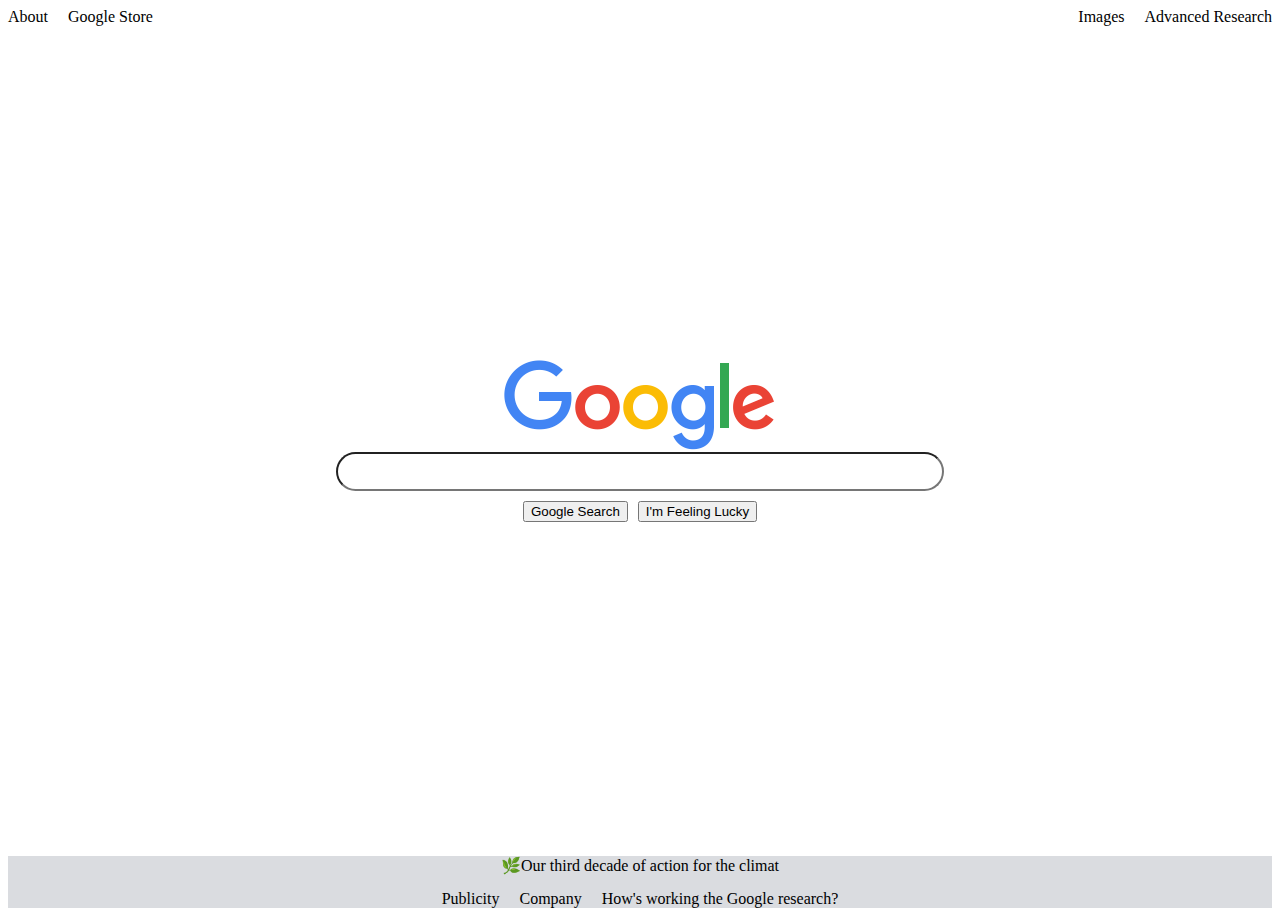
<file: index.html>
<!DOCTYPE html>
<html lang="en">
    <head>
        <title>Google Search</title>
        <!-- Add the CSS style to the HTML -->
        <link rel="stylesheet" href="styles.css">
    </head>
    <body>
        <!-- Separation of header,  middle and bottom -->
         <div class="separation">
            <!-- Add of the hearder -->
            <div class="header">
                <!-- Add of the lefts header -->
                <div class="header-top-left">
                    <ul class="top-left">
                        <li class="About">About</li>
                        <li class="GoogleStore">Google Store</li>
                    </ul>
                </div>
                <!-- Add of the rights header -->
                <div class="header-top-right">
                    <ul class="top-right">
                        <li class="images">Images</li>
                        <li class="advancedResearch">Advanced Research</li>
                    </ul>        
                </div>
            </div>
            
            <!-- Creation of the middle part -->
            <div class="middle-part">
                <div class="logo">
                    <img src="./images/logo_google.png" alt="Google's logo">
                </div>
                <div class="research-section">        
                    <form action="https://www.google.com/search">
                        <div class="research-container">
                            <input class="input-research-bar" type="text" name="q">
                            <div class="buttons-for-research">
                                <input class="normal-research" type="submit" value="Google Search">
                                <input class="lucky" type="submit" value="I'm Feeling Lucky">
                            </div>
                        </div>
                    </form>
                </div>
            </div>
            
            <!-- Creation of the bottom part -->
            <div class="bottom-part">
                <div class="first-bottom">🌿Our third decade of action for the climat</div>
                <div class="align-second-bottom">
                    <div class="second-bottom">Publicity</div>
                    <div class="second-bottom">Company</div>
                    <div class="second-bottom">How's working the Google research?</div>
                </div>
            </div>
        </div>
    </body>
</html>
</file>
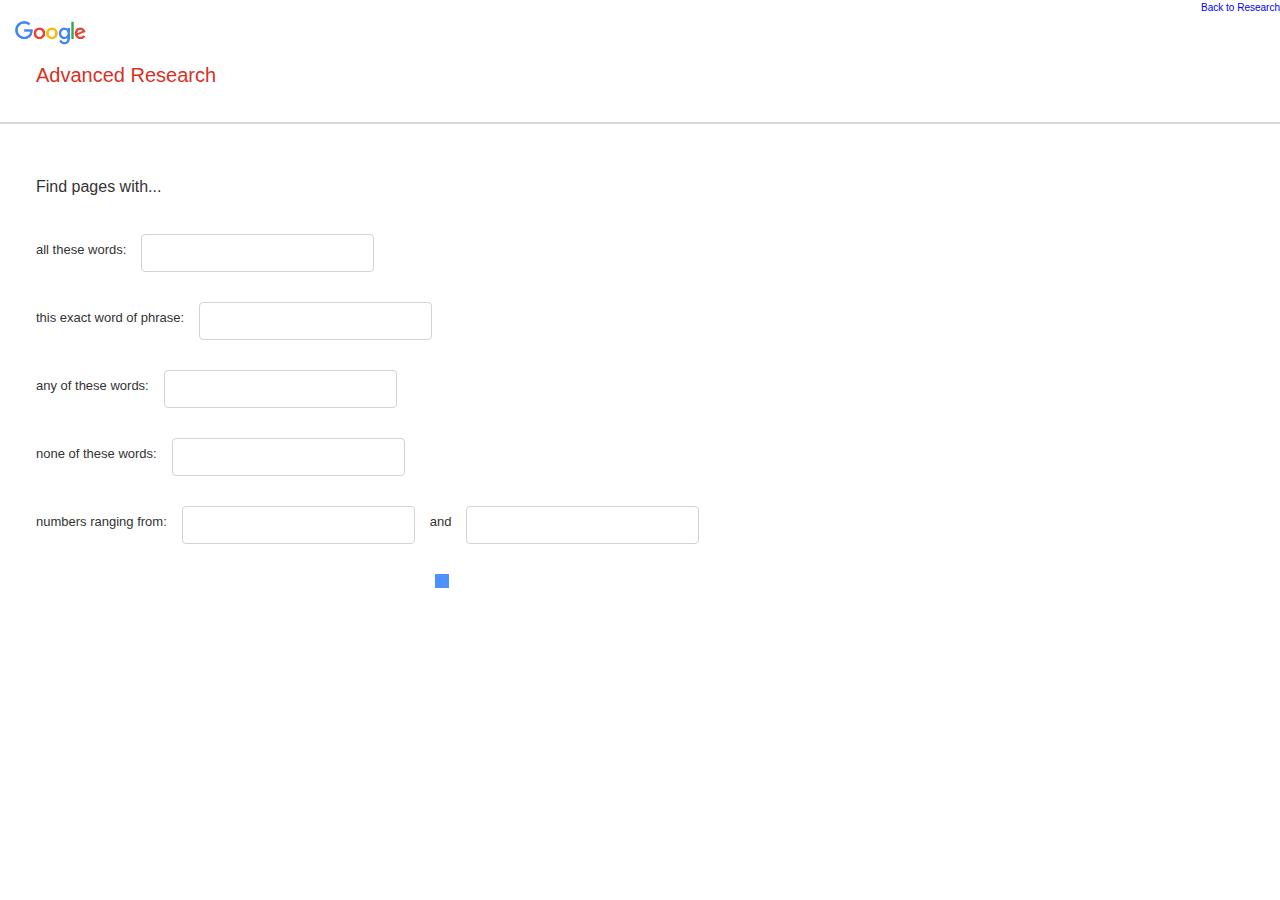
<file: advanced_reserch.html>
<!DOCTYPE html>
<html>
    <head>
        <meta charset="UTF-8">
        <link rel="stylesheet" href="./styles_advanced.css">
        <link rel="stylesheet" href="https://cdn.jsdelivr.net/npm/bootstrap@4.0.0/dist/css/bootstrap.min.css" integrity="sha384-Gn5384xqQ1aoWXA+058RXPxPg6fy4IWvTNh0E263XmFcJlSAwiGgFAW/dAiS6JXm" crossorigin="anonymous">
        <title>Advanced Research</title>
    </head>
    <body>
        <!-- Header -->
        <div class="header">
            <div class="header-left">
                <div class="logo"><img src="./images/logo_google.png" alt="Google's logo" height="24px" width=auto></div>
                <p class="advanced_research_title">Advanced Research</p>
            </div>
            <div class="header-right"><a class="back-main-page" href="./index.html" rel="noreferrer">Back to Research</a></div>
        </div>
        <!-- Add a page horitontal divider -->
        <hr class="solid">

        <form action="https://www.google.com/search" method="GET">
            <!-- First Middle Part-->
            <div class="middle-part-one">
                <div class="sections">
                    <div class="middle-title-one">Find pages with...</div>
                    <div class="field">
                        <p class="criteria">all these words:</p>
                        <div><input class="form-control" type="text" name="q"></div>
                    </div>
                    <div class="field">
                        <p class="criteria">this exact word of phrase:</p>
                        <div><input class="form-control" type="text" name="as_epq"></div>
                    </div>
                    <div class="field">
                        <p class="criteria">any of these words:</p>
                        <div><input class="form-control" type="text" name="as_oq"></div>
                    </div>
                    <div class="field">
                        <p class="criteria">none of these words:</p>
                        <div><input class="form-control" type="text" name="as_eq"></div>
                    </div>
                    <div class="field">
                        <p class="criteria">numbers ranging from:</p>
                        <div><input class="form-control" type="text" name="as_nlo"></div>
                        <p class="criteria-special">and</p>
                        <div><input class="form-control" type="text" name="as_nhi"></div>
                    </div>
                </div>
            </div>
            <div class="research">
                <button class="research-button" type="submit" value="Advanced Research"></button>
            </div>
        </form>
    </body>
</html>
</file>
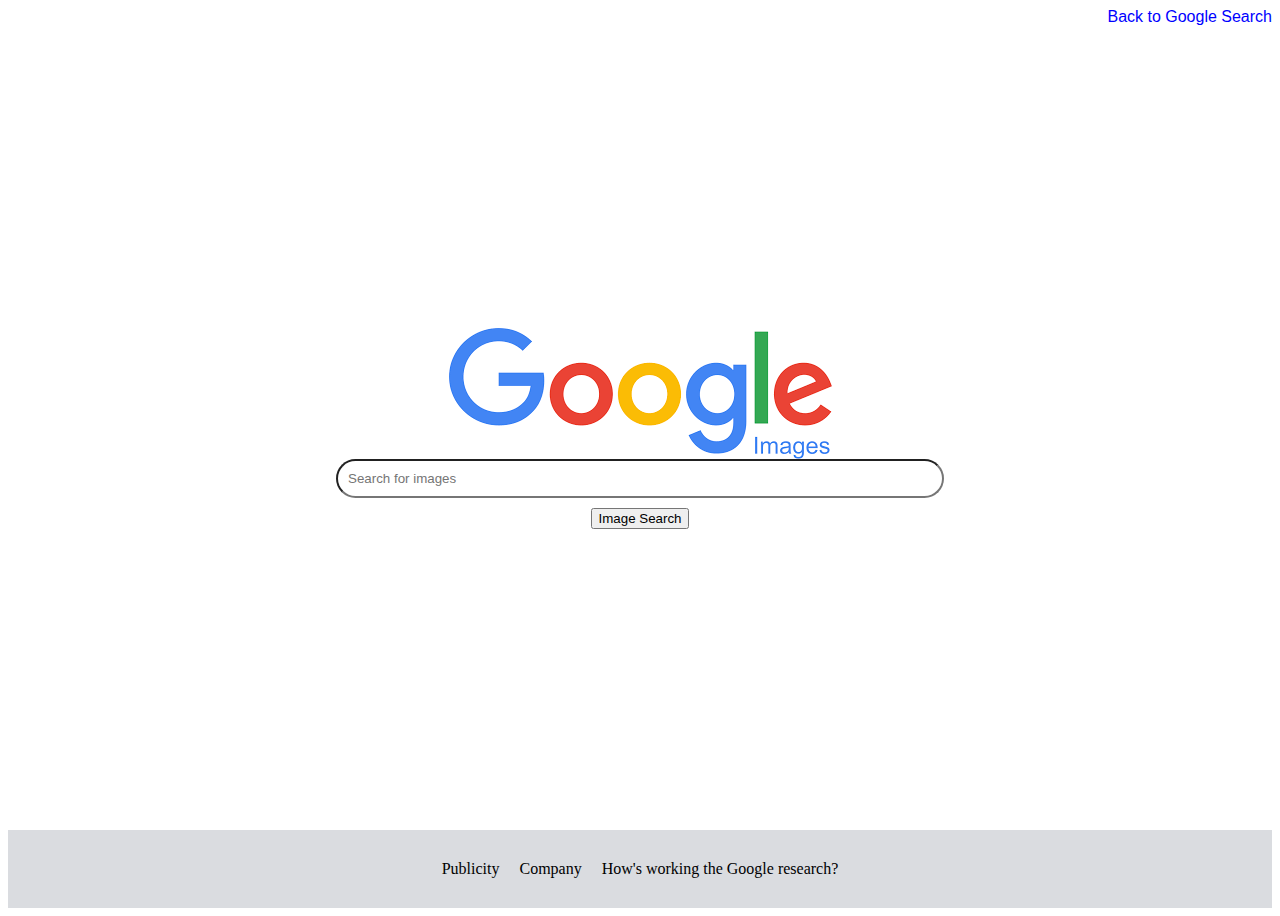
<file: google_image.html>
<!DOCTYPE html>
<html lang="en">
    <head>
        <title>Google Image</title>
        <!-- Add the CSS style to the HTML -->
        <link rel="stylesheet" href="styles_images.css">
    </head>
    <body>
        <!-- Separation of header,  middle and bottom -->
         <div class="separation">
            <div class="header">
                <div class="back-to-main-page"><a href="./index.html" rel="noreferrer">Back to Google Search</a></div>
            </div>
            <!-- Creation of the middle part -->
            <div class="middle-part">
                <div class="logo">
                    <img src="./images/logo_google_image.png" alt="Google's image logo">
                </div>
                <div class="research-section">        
                    <form action="https://www.google.com/search">
                        <div class="research-container">
                            <input class="input-research-bar" type="text" name="q" placeholder="Search for images">
                            <div class="buttons-for-research">
                                <input type="hidden" name="tbm" value="isch">
                                <input class="normal-research" type="submit" value="Image Search">
                            </div>
                        </div>
                    </form>
                </div>
            </div>
            
            <!-- Creation of the bottom part -->
            <div class="bottom-part">
                <div class="align-second-bottom">
                    <div class="second-bottom">Publicity</div>
                    <div class="second-bottom">Company</div>
                    <div class="second-bottom">How's working the Google research?</div>
                </div>
            </div>
        </div>
    </body>
</html>
</file>
<file: styles.css>
/* Making 3 distincts parts (header, middle, bottom) */

.separation {
    display: flex;
    flex-direction: column;
    justify-content: space-between;
    height: 100vh;
}

/* Header style */
.header {
    display: flex;
    justify-content: space-between;
}

.header-top-left {
    display: flex;
    flex-grow: 1;
}

.top-left {
    display: flex;
    justify-content: flex-start;
    align-items: flex-start;
    flex-grow: 1;
    padding: 0px;
    margin: 0px;
    gap: 20px;
}

.About {
    list-style: none;
}

.GoogleStore {
    list-style: none;
}

.header-top-right {
    display: flex;
    flex-grow: 1;
}

.top-right {
    display: flex;
    flex-grow: 1;
    justify-content: flex-end;
    margin: 0px;
    padding: 0px;
    gap: 20px;
}

.images {
    list-style: none;
}

.advancedResearch {
    list-style: none;
}


/* Middle style */
.middle-part {
    display: flex;
    flex-direction: column;
}

.logo {
    display: flex;
    justify-content: center;
}

.research-section {
    display: flex;
    justify-content: center;
}

.research-container {
    display: flex;
    flex-direction: column;
}

.input-research-bar {
    display: flex;
    justify-content: center;
    margin-bottom: 10px;
    border-radius: 25px;
    padding: 10px;
    width: 584px;
}

.buttons-for-research {
    display: flex;
    gap: 10px;
    justify-content: center;
}

/* Bottom part */
.bottom-part {
    background-color: #dadce0;
    display: flex;
    flex-direction: column;
    justify-content: center;
}

.first-bottom {
    display: flex;
    justify-content: center;
    margin-bottom: 15px;
}

.align-second-bottom {
    display: flex;
    flex-direction: row;
    justify-content: center;
    gap: 20px;
}

.second-bottom {
    display: flex;
    justify-content: center;
}
</file>
<file: styles_advanced.css>
.header {
    display: flex;
    justify-content: space-between;
}

.header-left {
    display: flex;
    flex-direction: column;
} 

.header-right {
    display: flex;
} 
 
.back-main-page {
    text-decoration: none !important;
    font-size: 10px;
    color: blue;
    font-family: Arial, sans-serif;
}

.logo {
    margin-top: 20px;
    margin-left: 15px;
    margin-bottom: 15px;
}

p {
    color: #D93025;
    font-size: 20px;
    font-family: Arial, sans-serif;
    margin-left: 36px;
}

.solid {
    border: 1px solid rgb(221, 213, 213);
}

.sections {
    display: flex;
    flex-direction: column;
}

.middle-title-one {
    font-size: 16px;
    color: #333333;
    font-family: Arial, sans-serif;
    margin-left: 36px;
    margin-top: 35px;
    margin-bottom: 35px;
}

.field {
    display: flex;
    align-items: center;
    gap: 15px;
    margin-bottom: 20px;
}

.criteria {
    color: #333333;
    font-family: Arial, Helvetica, sans-serif;
    font-size: 13px;
}

.criteria-special {
    color: #333333;
    font-family: Arial, Helvetica, sans-serif;
    font-size: 13px;
    margin-left: 0px;
}

.form-control {
    width: 400px;
    padding: 0px;
    margin-bottom: 10px;
}

.middle-title-two {
    font-size: 16px;
    color: #333333;
    font-family: Arial, sans-serif;
    margin-left: 36px;
    margin-bottom: 15px;
}

.research {
    display: flex;
    justify-content: center;
    margin-right: 397px;
}

.research-button {
    background-color: #4D90FE;
    border: #4D90FE;
    padding: 7px;
    color: white;
}
</file>
<file: styles_images.css>
/* Making 2 distincts parts (middle and bottom) */

.separation {
    display: flex;
    flex-direction: column;
    justify-content: space-between;
    height: 100vh;
}

.header {
    display: flex;
    justify-content: flex-end;
    font-family: Arial, Helvetica, sans-serif;
    font-size: 10;
    color: black;
}

a {
    text-decoration: none;
    color: blue;
}

/* Middle style */
.middle-part {
    display: flex;
    flex-direction: column;
    justify-content: center;
    flex-grow: 1;
}

.logo {
    display: flex;
    justify-content: center;
}

.research-section {
    display: flex;
    justify-content: center;
}

.research-container {
    display: flex;
    flex-direction: column;
}

.input-research-bar {
    display: flex;
    justify-content: center;
    margin-bottom: 10px;
    border-radius: 25px;
    padding: 10px;
    width: 584px;
}

.buttons-for-research {
    display: flex;
    gap: 10px;
    justify-content: center;
}

/* Bottom part */
.bottom-part {
    background-color: #dadce0;
    display: flex;
    flex-direction: column;
    justify-content: center;
}

.align-second-bottom {
    display: flex;
    flex-direction: row;
    justify-content: center;
    gap: 20px;
    padding: 30px;
}

.second-bottom {
    display: flex;
    justify-content: center;
}
</file>
